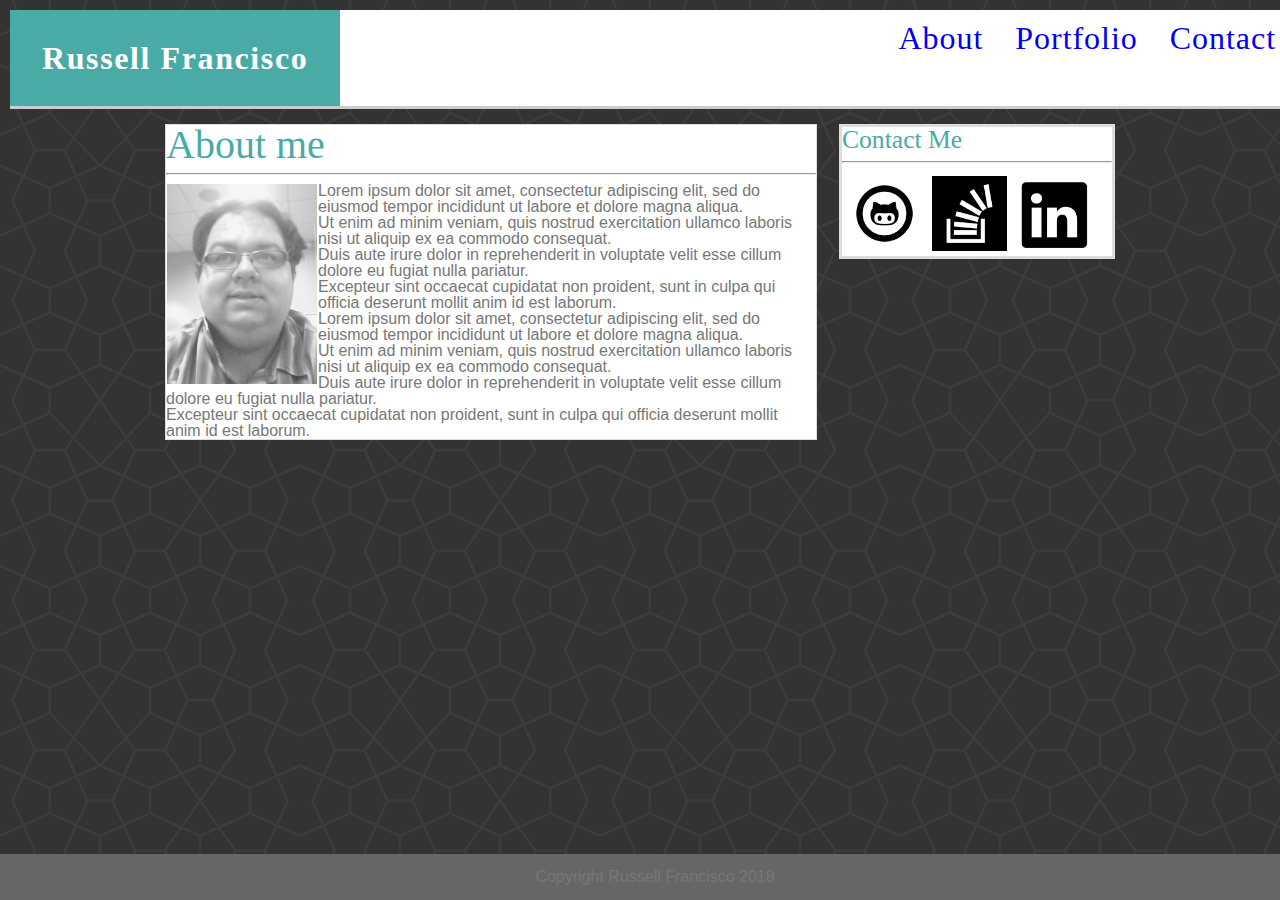
<file: index.html>
<!DOCTYPE html>
<html>
<head>
    <meta charset="utf-8"/>
    <title>Russell Francisco's Portfolio</title>
    <link rel="stylesheet" href="./assets/css/reset.css">
    <link rel="stylesheet" href="./assets/css/style.css">
</head>
<body>
    <header>
            <div class="name">Russell Francisco</div>
        <div class="nav">
            <ul>
            <li><a href="#">About</a></li>
            <li><a href="./portfolio.html">Portfolio</a></li>
            <li><a href="./contact.html">Contact</a></li>
            </ul>
        </div>
    </header>
    <div class="content">
        <div class="core">
            <h1 class="title">About me</h1>
            <hr>
            <p><img class="photo" src="./assets/images/MyPicture.png" alt="It's Me, Russell."></image>Lorem ipsum dolor sit amet, consectetur adipiscing elit, sed do eiusmod tempor incididunt ut labore et dolore magna aliqua.</p> 
            <p>Ut enim ad minim veniam, quis nostrud exercitation ullamco laboris nisi ut aliquip ex ea commodo consequat.</p>
            <p>Duis aute irure dolor in reprehenderit in voluptate velit esse cillum dolore eu fugiat nulla pariatur.</p>
            <p>Excepteur sint occaecat cupidatat non proident, sunt in culpa qui officia deserunt mollit anim id est laborum.</p>
            <p>Lorem ipsum dolor sit amet, consectetur adipiscing elit, sed do eiusmod tempor incididunt ut labore et dolore magna aliqua.</p> 
            <p>Ut enim ad minim veniam, quis nostrud exercitation ullamco laboris nisi ut aliquip ex ea commodo consequat.</p>
            <p>Duis aute irure dolor in reprehenderit in voluptate velit esse cillum dolore eu fugiat nulla pariatur.</p>
            <p>Excepteur sint occaecat cupidatat non proident, sunt in culpa qui officia deserunt mollit anim id est laborum.</p>
        </div>
        <div class="side">
            <h2 class="side-title">Contact Me</h2>
            <hr>
            <div class="icon-links">
                <ul>
                    <li><a href="https://github.com/Pata-H"><img class="icon"src="./assets/images/github.png"></a></li>
                    <li><a href="https://stackoverflow.com/users/9248432/russell-francisco"><img class="icon" src="./assets/images/stackoverflow.png"></a></li>
                    <li><a href="https://www.linkedin.com/in/russell-francisco-9977a3157/"><img class="icon" src="./assets/images/linkedin.png"></a></i>
                </ul>
            </div>
        </div>
    </div>
</body>
<footer>Copyright Russell Francisco 2018</footer>
</html>
</file>
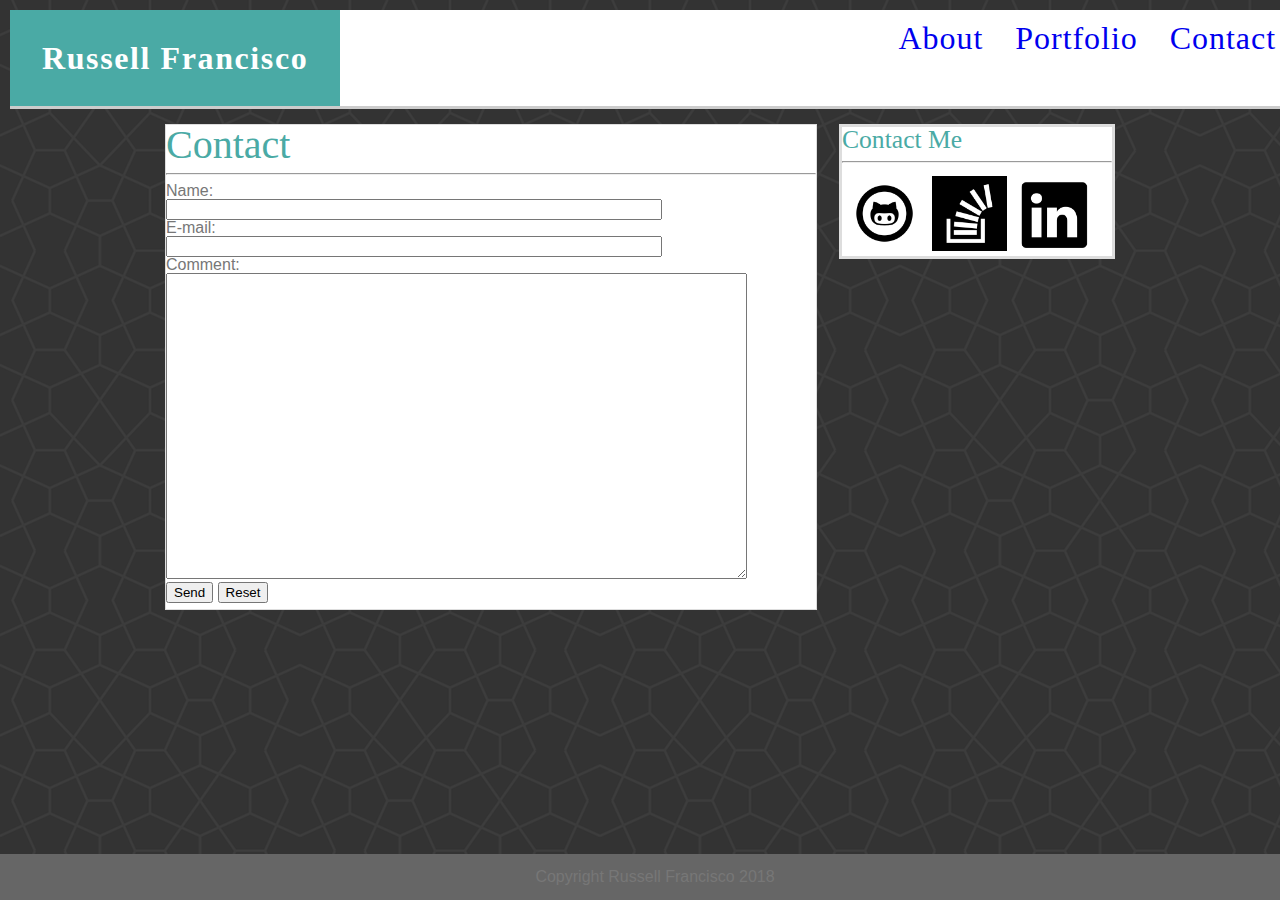
<file: contact.html>
<!DOCTYPE html>
<html>
<head>
    <meta charset="utf-8" />
    <title>Russell Francisco's Portfolio</title>
    <link rel="stylesheet" href="./assets/css/reset.css">
    <link rel="stylesheet" href="./assets/css/style.css">
</head>
<body>
    <header>
            <div class="name">Russell Francisco</div>
        <div class="nav">
            <ul>
            <li><a href="./index.html">About</a></li>
            <li><a href="./portfolio.html">Portfolio</a></li>
            <li><a href="#">Contact</a></li>
            </ul>
        </div>
    </header>
    <div class="content">
        <div class="core">
            <h1 class="title">Contact</h1>
            <hr>
            <form action="mailto:Pata.Hikari@gmail.com" method="post" enctype="text/plain">
                <p>Name:</p>
                <input class="box" type="text" name="name">
                <p>E-mail:</p>
                <input class="box" type="text" name="mail">
                <p>Comment:</p>
                <p><textarea name="comment" rows="20" cols="70"></textarea></p>
                <input type="submit" value="Send">
                <input type="reset" value="Reset">
            </form>
        </div>
        <div class="side">
            <h2 class="side-title">Contact Me</h2>
            <hr>
            <div class="icon-links">
                <ul>
                    <li><a href="https://github.com/Pata-H"><img class="icon"src="./assets/images/github.png"></a></li>
                    <li><a href="https://stackoverflow.com/users/9248432/russell-francisco"><img class="icon" src="./assets/images/stackoverflow.png"></a></li>
                    <li><a href="https://www.linkedin.com/in/russell-francisco-9977a3157/"><img class="icon" src="./assets/images/linkedin.png"></a></i>
                </ul>
            </div>
        </div>
    </div>
</body>
<footer>Copyright Russell Francisco 2018</footer>
</html>
</file>
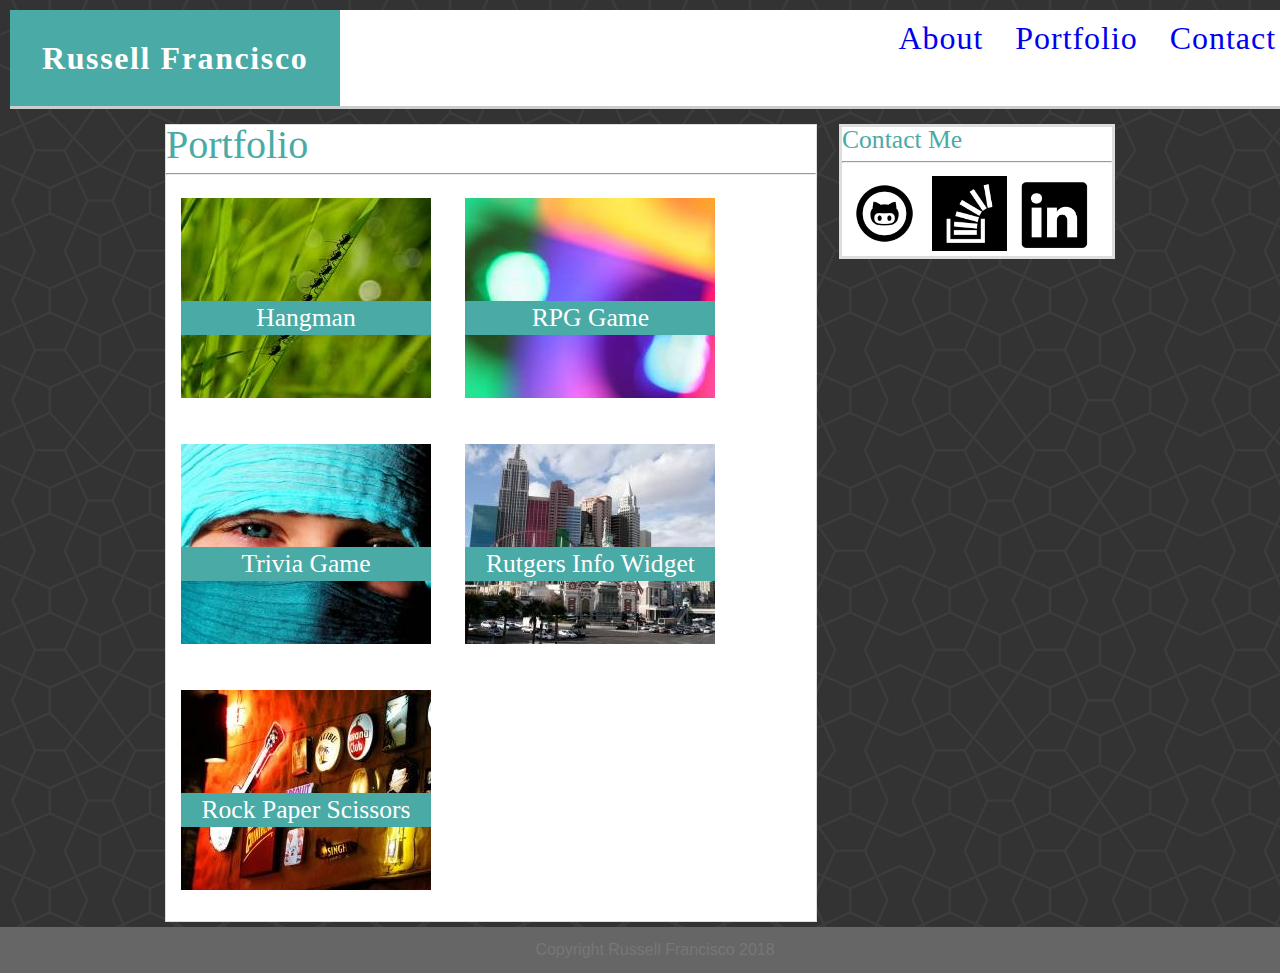
<file: portfolio.html>
<!DOCTYPE html>
<html>
<head>
    <meta charset="utf-8" />
    <title>Russell Francisco's Portfolio</title>
    <link rel="stylesheet" href="./assets/css/reset.css">
    <link rel="stylesheet" href="./assets/css/style.css">
</head>
<body>
    <header>
            <div class="name">Russell Francisco</div>
        <div class="nav">
            <ul>
            <li><a href="./index.html">About</a></li>
            <li><a href="#">Portfolio</a></li>
            <li><a href="./contact.html">Contact</a></li>
            </ul>
        </div>
    </header>
    <div class="content">
        <div class="core">
            <h1 class="title">Portfolio</h1>
            <hr>
                <ul class="portfolio">
                    <li class="portfolio-picture">
                        <a href="#"><img src="./assets/images/placeholder1.jpg" alt="Hangman">
                            <h2>Hangman</h2>
                        </a>    
                    </li>
                    <li class="portfolio-picture">
                            <a href="#"><img src="./assets/images/placeholder2.jpg" alt="RPG Game">
                                <h2>RPG Game</h2>
                            </a>
                    </li>
                    <li class="portfolio-picture">
                            <a href="#"><img src="./assets/images/placeholder3.jpg" alt="Trivia Game">
                                <h2>Trivia Game</h2>
                            </a>    
                    </li>
                    <li class="portfolio-picture">
                            <a href="#"><img src="./assets/images/placeholder4.jpg" alt="Rutgers Info Widget ">
                                <h2>Rutgers Info Widget </h2>
                            </a>    
                    </li>
                    <li class="portfolio-picture">
                            <a href="#"><img src="./assets/images/placeholder5.jpg" alt="Rock Paper Scissors">
                                <h2>Rock Paper Scissors</h2>
                            </a>    
                    </li>
            </ul>
        </div>
        <div class="side">
            <h2 class="side-title">Contact Me</h2>
            <hr>
            <div class="icon-links">
                <ul>
                    <li><a href="https://github.com/Pata-H"><img class="icon"src="./assets/images/github.png"></a></li>
                    <li><a href="https://stackoverflow.com/users/9248432/russell-francisco"><img class="icon" src="./assets/images/stackoverflow.png"></a></li>
                    <li><a href="https://www.linkedin.com/in/russell-francisco-9977a3157/"><img class="icon" src="./assets/images/linkedin.png"></a></i>
                </ul>
            </div>
        </div>
    </div>
</body>
<footer>Copyright Russell Francisco 2018</footer>
</html>
</file>
<file: assets/css/style.css>
body {font-family: Arial, 'Helvetica Neue', Helvetica, sans-serif;
        color: #777777;
        background-color: #efefef;
        background: #efefef url("../images/congruent_outline.png");}
        
    h1, h2 {font-family: 'Georgia', Times, 'Times New Roman', serif;
        color: #4aaaa5;}

    a {text-decoration: none;}

    h1 {font-size: 2.5em}

    h2 {font-size: 1.6em}

    html, body {height: 100%;}

      body {display: flex;
            flex-direction: column;}

      .content {flex: 1 0 auto;}


header {width:100%;
        height: auto;
        border-bottom: 3px solid #cccccc;
        background-color: #ffffff;
        margin: 10px;}

        header .container {
            width: 960px;
            margin: 0 auto;}

footer {width: 100%;
        height: auto;
        position: bottom;
        clear: both;
        padding:15px;
        border-top: 9px #ffffff;
        background-color: #666666;
        text-align: center;}

        footer .container {
            width: 960px;
            margin:0 auto;
            position: bottom;}

.nav {list-style-type: none;
    margin: 0;
    padding: 0;
    overflow: hidden; 
    background-color: #ffffff;}

    .nav {float: right;
        font-family: 'Georgia', Times, 'Times New Roman', serif;}

        .nav a:visited {color:green}
        .nav a:hover {color:white;
                    background-color: black}
    

    .nav li {display: inline-block;
            text-align: center;
            text-decoration: none;
            padding: 12px 14px;
            font-size: 2em;
            letter-spacing: 0.03em;}


    .name 	{display: inline-block;
        font-family: 'Georgia', Times, 'Times New Roman', serif;
        font-weight: bold;
        font-size: 2em;
        letter-spacing: 0.05em;
        background-color: #4aaaa5;
        color: #ffffff;
        padding: 1em;
        width: auto;}

.content {width: 960px;
        position: center;
        margin: auto;}  
 
   .core {float: left;
        width: 650px;
        background-color: #ffffff;
        border: 1px solid #dddddd;
        margin:5px;}

            .photo { height: 200px;
                    width: 150px;
                    padding: 1px;
                    float: left;}

    .side {float: right;
        width:270px;
        background-color: #ffffff;
        border: 3px solid #dddddd;
        margin:5px;
        vertical-align: top;}

        .icon-links li {list-style-type: none;
            float: left;
            margin: 0;
            padding: 0;
            overflow: hidden; }

        .icon {width:75px;
            height: 75px;
            padding: 5px;
            float: left;
            overflow: hidden;}

        .box {width: 75%;}

        .comment {width: 90%;
                height: 150px;}

        form {display: block;
            padding-bottom:0.4em;
            background: transparent;}

    .portfolio-picture {display: inline-block;
                        position: relative;
                        width:250px;
                        height:200px;
                        margin: 15px;}
        .portfolio-picture h2 {	position: relative;
            top: -100px;
            text-align: center;
            background-color: #4aaaa5;
            color: #ffffff;
            padding: 4px;}
</file>
